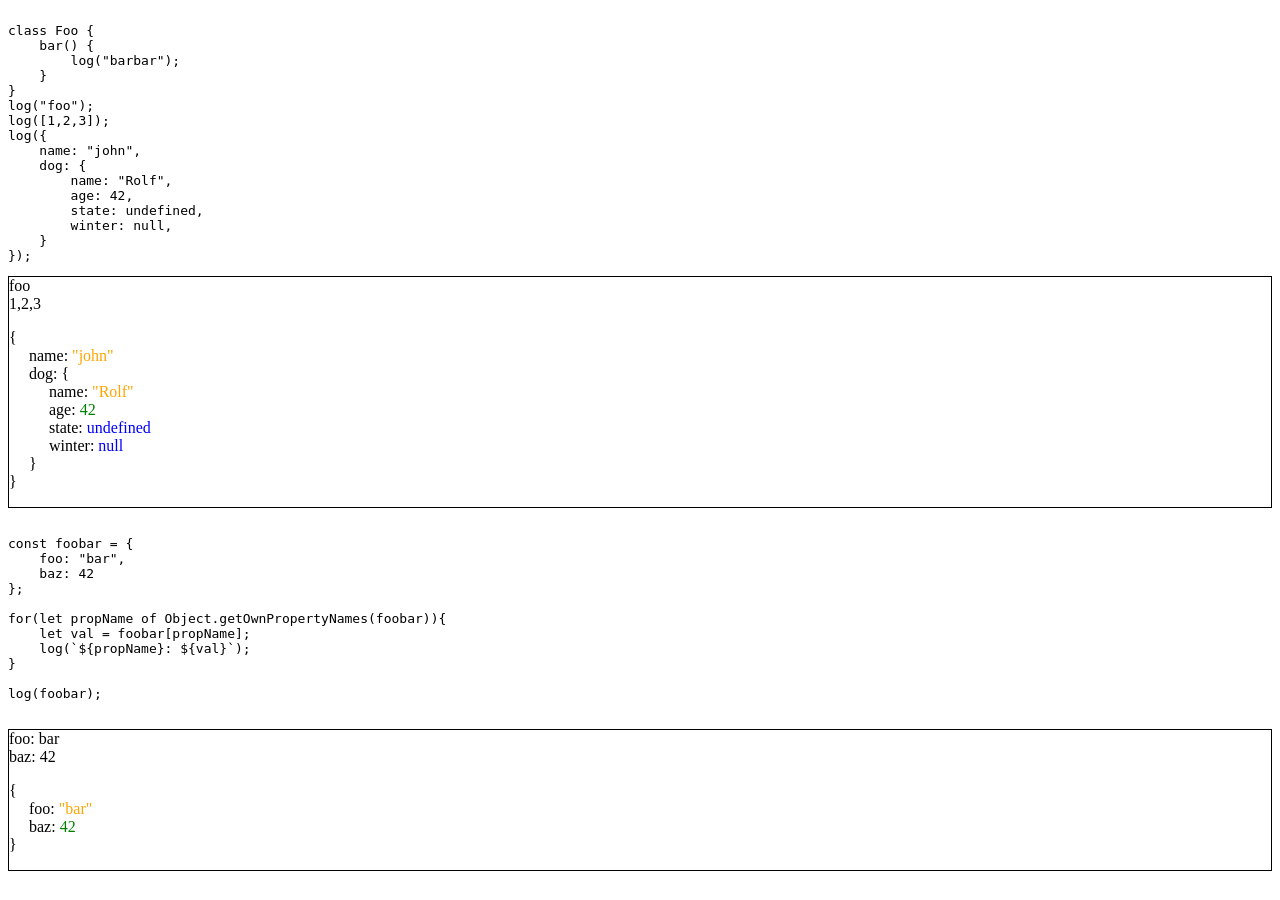
<file: javascript/js-notes-app/index.html>
<html>
    <head>
        <script src="./lib.js"></script>
        <link href="./lib.css" rel="stylesheet" />
    </head>

<body onload="renderScripts()">
<div id="scriptsToShow">
<script>
class Foo {
    bar() {
        log("barbar");
    }
}
log("foo");
log([1,2,3]);
log({
    name: "john", 
    dog: {
        name: "Rolf",
        age: 42,
        state: undefined, 
        winter: null,
    }
});
</script>
<script>
const foobar = {
    foo: "bar",
    baz: 42
};

for(let propName of Object.getOwnPropertyNames(foobar)){
    let val = foobar[propName];
    log(`${propName}: ${val}`);
}

log(foobar);

</script>
</div>
</body>
</html>
</file>
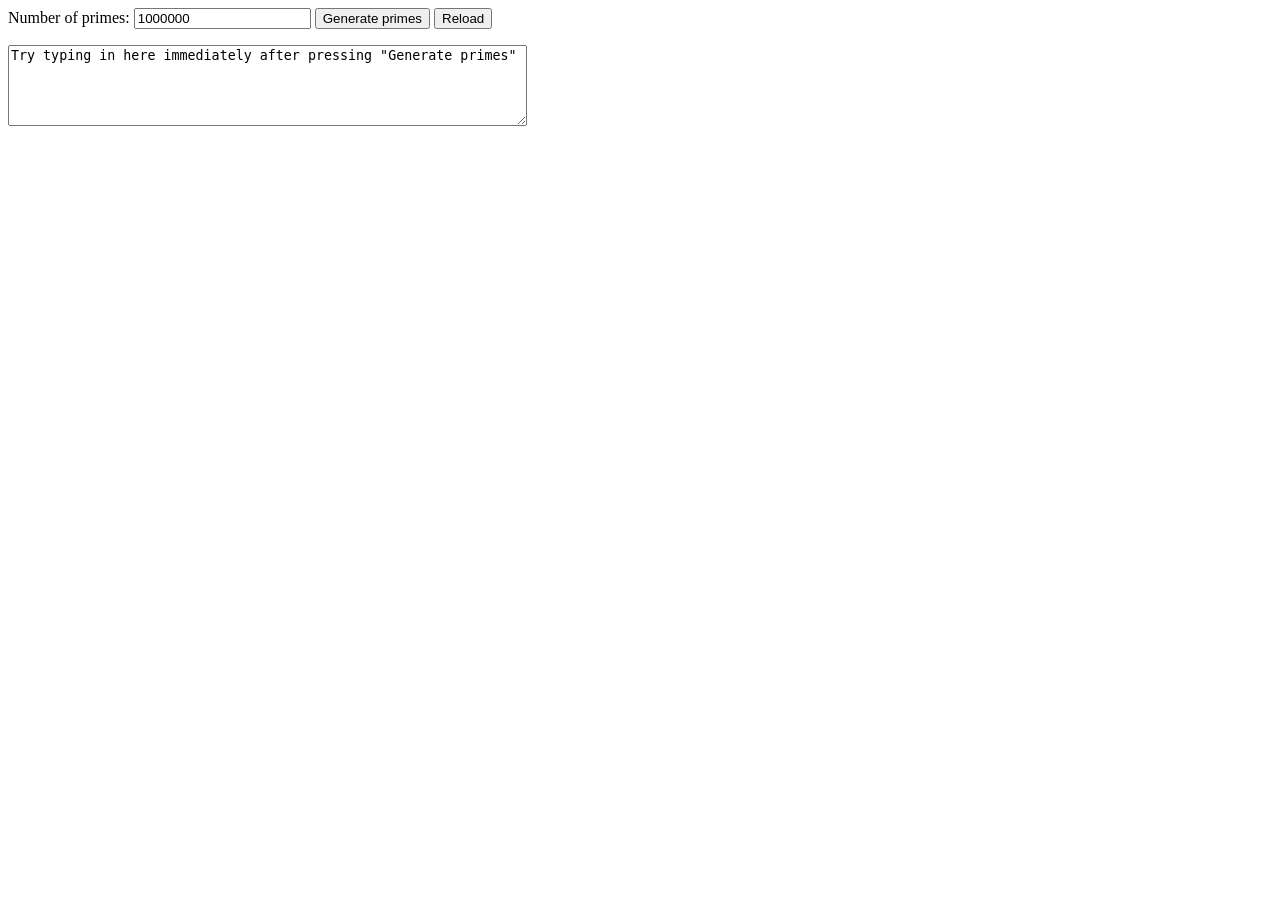
<file: javascript/mdn-tutorials/workers-example/index.html>
<!DOCTYPE html>
<html lang="en-US">
  <head>
    <meta charset="UTF-8">
    <meta name="viewport" content="width=device-width">
    <title>Number of primes</title>
    <script type="text/javascript" src="main.js" defer></script>
    <link href="style.css" rel="stylesheet">
  </head>

  <body>

    <label for="quota">Number of primes:</label>
    <input type="text" id="quota" name="quota" value="1000000">

    <button id="generate">Generate primes</button>
    <button id="reload">Reload</button>

    <textarea id="user-input" rows="5" cols="62">Try typing in here immediately after pressing "Generate primes"</textarea>

    <div id="output"></div>

  </body>

</html>
</file>
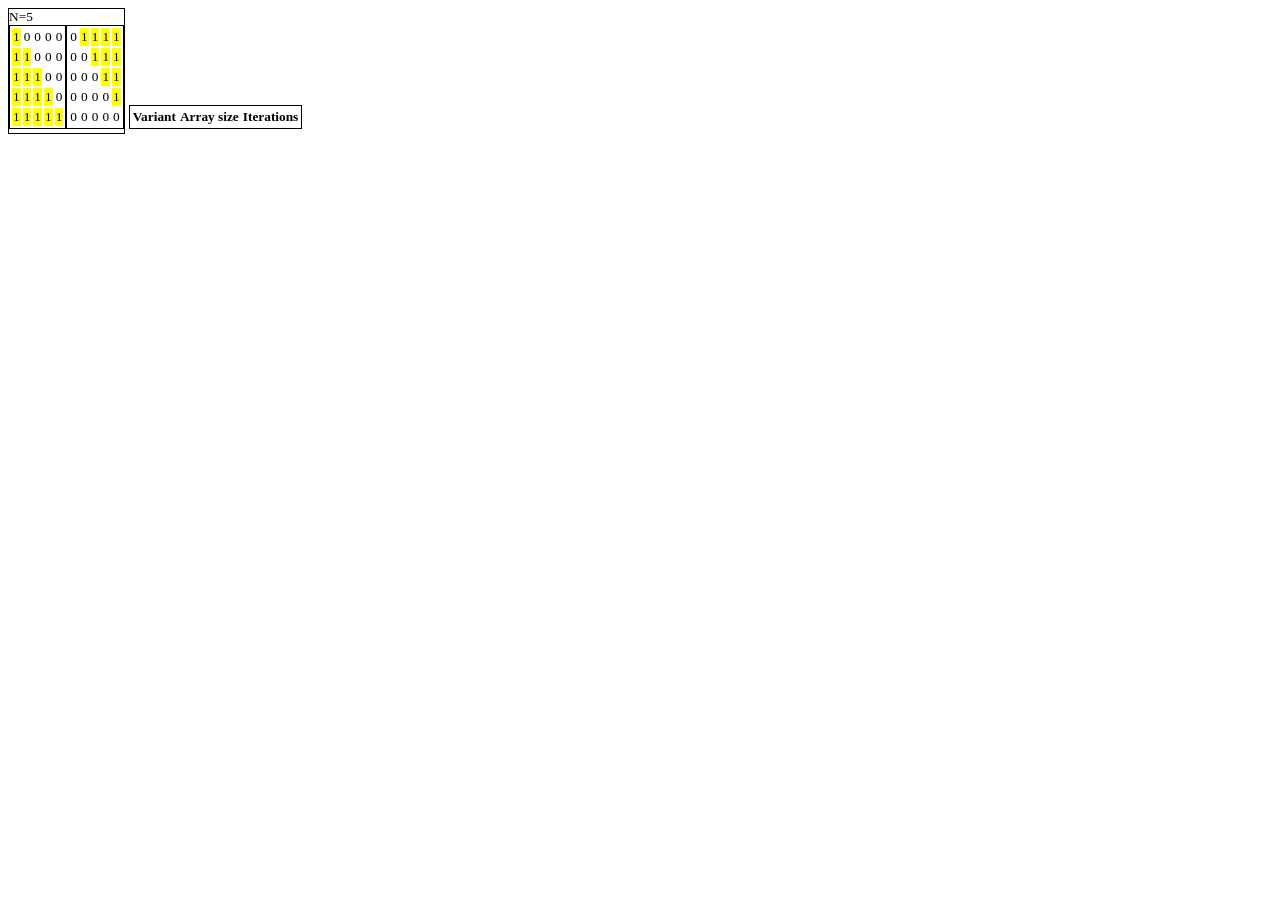
<file: javascript/javascript-info-tutotials/getMaxSubSum.html>
<!doctype html>
<script src="https://en.js.cx/test/libs.js"></script>
<script src="test.js"></script>
<script>
  function setClass(element, className) {
    const att = document.createAttribute('class');
    att.value = className;
    element.setAttributeNode(att);
  }
  let previousVariant = undefined;
  function addReport(variant, iterations, arrLen) {
    const root = document.getElementById('reports');
    if(!previousVariant || previousVariant !== variant) {
      const row = document.createElement("tr");
      const cell = document.createElement('td');
      const text = document.createTextNode(variant);
      cell.appendChild(text);
      cell.setAttribute('class', 'spacer');
      cell.setAttribute('colspan', 3);
      row.appendChild(cell);
      root.appendChild(row);
    }
    previousVariant = variant;

    const row = document.createElement("tr");
    function addCell(text){
      const td = document.createElement('td');
      const textnode = document.createTextNode(text);
      td.appendChild(textnode);
      row.appendChild(td);
    }
    addCell(variant);
    addCell(arrLen);
    addCell(iterations);
    root.appendChild(row);
  }

  function makeGraph(n, afterElement) {
    const root = document.getElementById('graph');
    const subRoot = document.createElement('div');
    setClass(subRoot, 'subRoot');
    const caption = document.createElement('div');
    caption.appendChild(document.createTextNode(`N=${n}`));
    setClass(caption, 'caption');

    function mkTable(shouldMark, getValue) {
      const table = document.createElement('table');

      for(let s=0; s < n;s++) {
        const tr = document.createElement('tr');
        for(let i=0; i < n; i++){
            let mark=shouldMark(i, s);
            let value = getValue?.() ?? (mark ? "1" : "0");
            const td = document.createElement('td');
            const textnode = document.createTextNode(value);
            
            if(mark) setClass(td, 'marked');

            td.appendChild(textnode);
            tr.appendChild(td);
        }
        table.appendChild(tr);
      }  

      return table;
    }

    const tableA = mkTable((c, r) => (c <= r));
    const tableB = mkTable((c, r) => (c > r));

    subRoot.appendChild(caption);
    subRoot.appendChild(tableA);
    subRoot.appendChild(tableB);
    afterElement.insertAdjacentElement('afterend', subRoot);
    // root.appendChild(subRoot);
  }

  // (n^2 + n) / 2
  function getMaxSubSum(arr) {
    if(arr.length == 0) { 
      addReport('n^2', 0, 0);
      return 0; 
    }
    let result = arr[0];
    let iterations = 0;
    function publishReport() {
      addReport('n^2', iterations, arr.length)
    }

    for(let s=0; s < arr.length;s++) {
      let sum = 0;
      for(let i=s; i < arr.length; i++) {
          sum+=arr[i];
          result = Math.max(result, sum);
          iterations++;
      }

      if(result<0) {
        publishReport();
        return 0;
      }
    }
    publishReport();
    return result;
  }

  function getMaxSubSum2(arr) {
    if(arr.length == 0) { 
      addReport('n', 0, 0);
      return 0; 
    }
    let result = arr[0];
    let iterations = 0;
    function publishReport() {
      addReport('n', iterations, arr.length)
    }

    let sum = 0;
    for(let i=0; i < arr.length; i++) {
        sum+=arr[i];
        result = Math.max(result, sum, arr[i]);
        iterations++;
    }

    if(result<0) {
      publishReport();
      return 0;
    }
    
    const allSum = sum;

    for(let i=0; i<arr.length-1; i++){
      sum-=arr[i];
      result = Math.max(result, sum);
      iterations++;
    }
    
    publishReport();
    return result;
  }

  function getMaxSubSumKar(arr) {
    // if(arr.length == 0) { 
    //   addReport('n', 0, 0);
    //   return 0; 
    // }

    let iterations = 0;
    function publishReport() {
      addReport('n karol', iterations, arr.length)
    }

    let current = 0;
    let best = 0;
    for(let v of arr){
      current += v;
      if(current < 0){
        current = 0;
      } else if(current > best){
        best = current;
      }
      iterations++;
    }

    publishReport();
    return best;
  }

</script>
<style>
  .subRoot, table {
    display: inline-block;
  }

  .subRoot, table, table#reports td {
    border: 1px solid;
    font-size: 10pt;
  }

  table#reports td.spacer {
    background-color: gray;
    font-weight: bold;
    padding: 10pt 1pt 1pt 3pt;
  }

  table#reports td {
    padding: 3pt;
  }

  .marked {
    background: yellow;
  }


</style>
<body>
  <script>
    makeGraph(5, document.currentScript);
  </script>
  <table id="reports">
    <thead>
      <th>Variant</th>
      <th>Array size</th>
      <th>Iterations</th>
    </thead>
  </table>
</body>
</html>
</file>
<file: javascript/js-notes-app/lib.css>
.logContainer {
    border: 1pt solid;
}

article.logItem > ul.objectTree {
    &::before {
        content: "{";
    }
    /* &::after{
        content: "}";
    } */
}

ul.objectTree {
    list-style-type:none;
    padding:0;
    li {
        margin-left: 20px;
        /* &:last-child::after {
            content: " }";
        } */
    }
    &::after {
        content: "}";
    }
    .value{
        &.number {
            color: green;
        }
        &.null {
            color: blue;
        }
        &.string {
            color: orange;
            &::before, &::after {
                content: "\"";
            }
        }
    }
    .name::after {
        content: ": ";
    }
    .name:has(+ .objectTree)::after {
        content: ": {"
    }
}
</file>
<file: javascript/mdn-tutorials/workers-example/style.css>
textarea {
  display: block;
  margin: 1rem 0;
}
</file>
